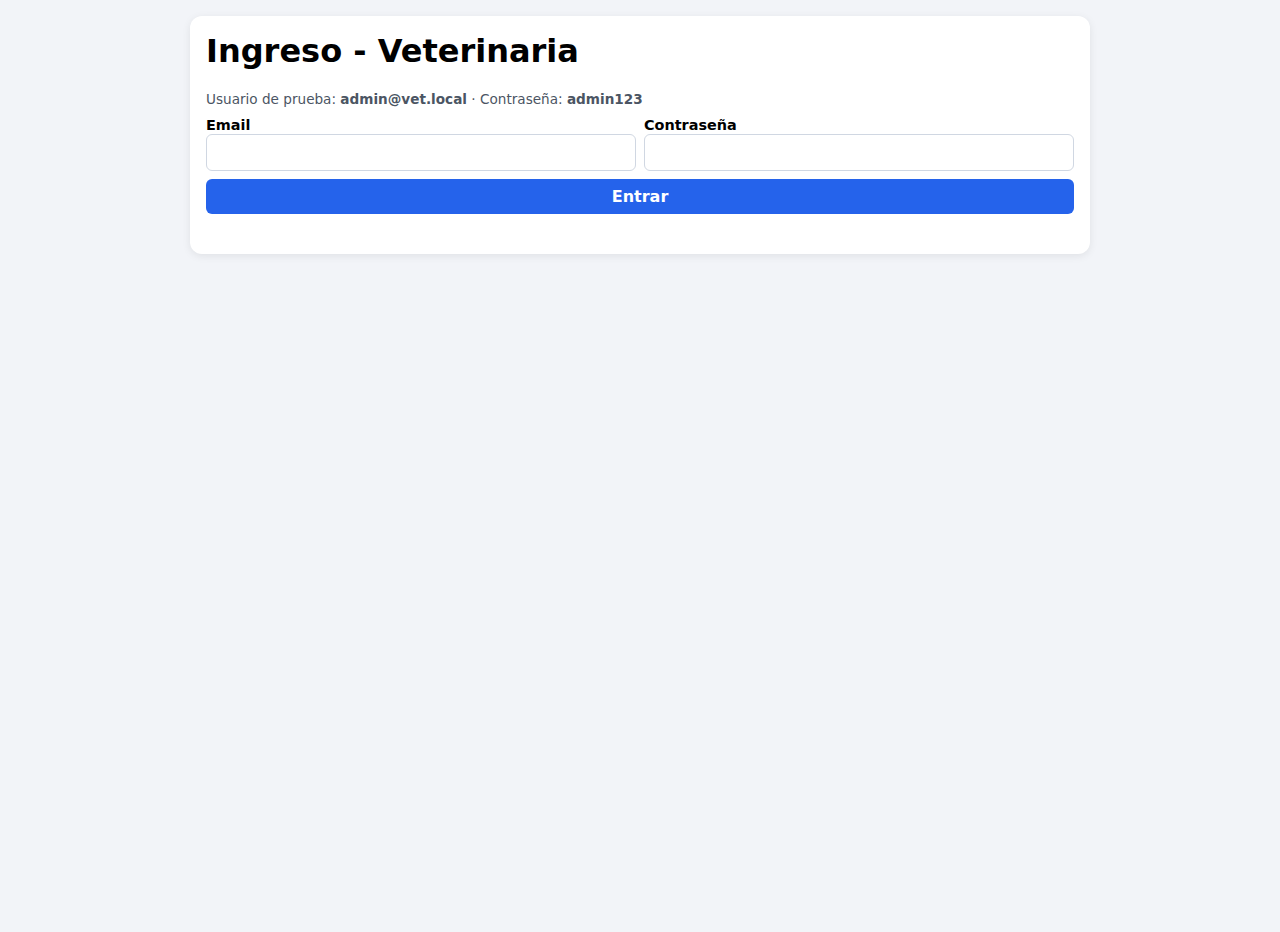
<file: index.html>
<!DOCTYPE html>
<html lang="es">
<head>
  <meta charset="UTF-8" />
  <title>Veterinaria - Fichas de Pacientes</title>
  <meta name="viewport" content="width=device-width, initial-scale=1.0" />
  <link rel="stylesheet" href="styles.css" />
  <script src="app.js" defer></script>
</head>
<body>
  <div class="app">
    <div class="card">
      <!-- VISTA LOGIN -->
      <section id="login-view">
        <h1>Ingreso - Veterinaria</h1>
        <p class="info">
          Usuario de prueba: <strong>admin@vet.local</strong> &middot;
          Contraseña: <strong>admin123</strong>
        </p>
        <form id="login-form">
          <div class="row">
            <div>
              <label for="login-email">Email</label>
              <input id="login-email" type="email" required />
            </div>
            <div>
              <label for="login-password">Contraseña</label>
              <input id="login-password" type="password" required />
            </div>
          </div>
          <button type="submit" class="btn-primary">Entrar</button>
          <div id="login-error" class="error"></div>
        </form>
      </section>

      <!-- VISTA PRINCIPAL -->
      <section id="main-view" class="hidden">
        <div class="top-bar">
          <div>
            <h1>Fichas de Pacientes</h1>
            <span class="pill" id="user-pill"></span>
          </div>
          <button id="logout-btn" class="btn-secondary">Cerrar sesión</button>
        </div>

        <!-- PESTAÑAS -->
        <nav class="tabs">
          <button class="tab-button active" data-target="new-patient-section">
            Nueva ficha
          </button>
          <button class="tab-button" data-target="patients-list-section">
            Pacientes guardados
          </button>
        </nav>

        <!-- SECCIÓN: NUEVA FICHA -->
        <section id="new-patient-section">
          <h2>Nueva ficha</h2>
          <form id="patient-form" novalidate>
            <div class="row">
              <div>
                <label for="patient-name">Nombre del paciente</label>
                <input id="patient-name" required />
                <p class="input-error" id="error-patientName"></p>
              </div>
              <div>
                <label for="patient-species">Especie</label>
                <input id="patient-species" placeholder="Perro, gato, etc." required />
                <p class="input-error" id="error-species"></p>
              </div>
              <div>
                <label for="patient-breed">Raza</label>
                <input id="patient-breed" />
              </div>
              <div>
                <label for="patient-age">Edad del paciente (años)</label>
                <input id="patient-age" type="number" min="0" step="0.1" />
                <p class="input-error" id="error-age"></p>
              </div>
            </div>

            <div class="row">
              <div>
                <label for="owner-name">Nombre del responsable</label>
                <input id="owner-name" required />
                <p class="input-error" id="error-ownerName"></p>
              </div>

              <div>
                <label for="owner-phone">Teléfono</label>
                <input id="owner-phone" type="number" />
                <p class="input-error" id="error-ownerPhone"></p>
              </div>
            </div>

            <div class="row">
              <div>
                <label>Vacunas al día</label>
                <div class="inline-radios">
                  <label><input type="radio" name="vaccines" value="Si">Sí</label>                  
                  <label><input type="radio" name="vaccines" value="No">No</label>
                </div>
              </div>
            </div>

            <div>
              <label for="patient-notes">Notas / Motivo de consulta</label>
              <textarea id="patient-notes"></textarea>
            </div>

            <!-- botón de guardar dentro del form -->
            <button type="submit" class="btn-primary">Guardar ficha</button>
          </form>
        </section>

        <!-- SECCIÓN: PACIENTES GUARDADOS -->
        <section id="patients-list-section" class="hidden">
          <h2>Pacientes registrados</h2>
          <div class="info" id="patient-info"></div>
          <div style="overflow-x:auto;">
            <table>
              <thead>
                <tr>
                  <th>Paciente</th>
                  <th>Responsable</th>
                  <th>Teléfono</th>
                  <th>Fecha</th>
                  <th>Acciones</th>
                </tr>
              </thead>
              <tbody id="patients-body">
                <!-- se llena con JS -->
              </tbody>
            </table>
          </div>
        </section>

    </div>
  </div>
</body>
</html>
</file>
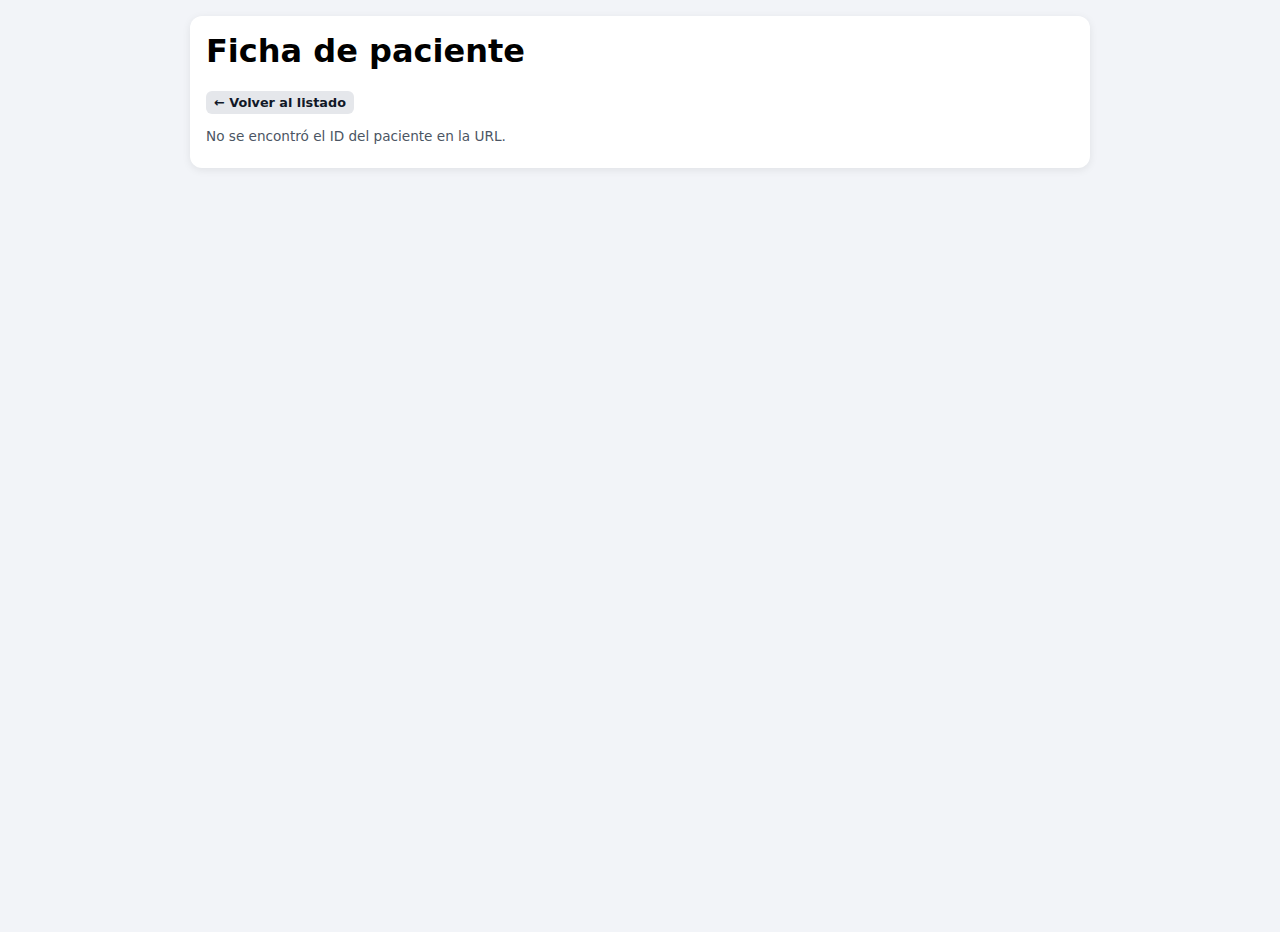
<file: patient.html>
<!DOCTYPE html>
<html lang="es">
<head>
  <meta charset="UTF-8" />
  <title>Ficha de paciente</title>
  <meta name="viewport" content="width=device-width, initial-scale=1.0" />
  <link rel="stylesheet" href="styles.css" />
  <script src="patient.js" defer></script>
</head>
<body>
  <div class="app">
    <div class="card">
      <h1>Ficha de paciente</h1>
      <button id="back-btn" class="btn-secondary btn-sm">← Volver al listado</button>
      <p class="info" id="patient-edit-info"></p>

      <form id="edit-patient-form">
        <div class="row">
          <div>
            <label for="edit-patient-name">Nombre del paciente</label>
            <input id="edit-patient-name" required />
          </div>
          <div>
            <label for="edit-patient-species">Especie</label>
            <input id="edit-patient-species" required />
          </div>
          <div>
            <label for="edit-patient-breed">Raza</label>
            <input id="edit-patient-breed" />
          </div>
          <div>
            <label for="edit-patient-age">Edad (años)</label>
            <input id="edit-patient-age" type="number" min="0" step="0.1" />
          </div>
        </div>

        <div class="row">
          <div>
            <label>Vacunas al día</label>
            <div class="inline-radios">
              <label><input type="radio" name="edit-vaccines" value="Si"> Sí</label>
              <label><input type="radio" name="edit-vaccines" value="No"> No</label>
            </div>
          </div>
        </div>

        <div class="row">
          <div>
            <label>Operaciones que tuvo</label>
            <div id="edit-operations-chips" class="chips-container"></div>
          </div>
          <div>
            <label>Estudios recientes</label>
            <div id="edit-studies-chips" class="chips-container"></div>
          </div>
        </div>

        <div>
          <label for="edit-owner-name">Nombre del responsable</label>
          <input id="edit-owner-name" required />
        </div>

        <div class="row">
          <div>
            <label for="edit-owner-phone">Teléfono</label>
            <input id="edit-owner-phone" type="tel" />
          </div>
        </div>

        <div>
          <label for="edit-patient-notes">Notas / Motivo de consulta</label>
          <textarea id="edit-patient-notes"></textarea>
        </div>

        <button type="submit" class="btn-primary">Guardar cambios</button>
      </form>
    </div>
  </div>
</body>
</html>
</file>
<file: styles.css>
:root {
  font-family: system-ui, -apple-system, BlinkMacSystemFont, "Segoe UI", sans-serif;
}

body {
  margin: 0;
  background: #f2f4f8;
}

.app {
  min-height: 100vh;
  display: flex;
  justify-content: center;
  align-items: flex-start;
  padding: 16px;
}

.card {
  background: #fff;
  border-radius: 12px;
  padding: 16px;
  box-shadow: 0 2px 8px rgba(0,0,0,0.08);
  width: 100%;
  max-width: 900px;
  box-sizing: border-box;
}

h1, h2, h3 {
  margin-top: 0;
}

.hidden {
  display: none;
}

form {
  display: grid;
  gap: 8px;
  margin-bottom: 16px;
}

label {
  font-size: 0.9rem;
  font-weight: 600;
}

input, textarea, button {
  font: inherit;
}

input, textarea {
  width: 100%;
  padding: 8px;
  border-radius: 6px;
  border: 1px solid #d0d7e2;
  box-sizing: border-box;
}

textarea {
  resize: vertical;
  min-height: 60px;
}

button {
  padding: 8px 12px;
  border-radius: 6px;
  border: none;
  cursor: pointer;
  font-weight: 600;
}

.btn-primary {
  background: #2563eb;
  color: white;
}

.btn-secondary {
  background: #e5e7eb;
  color: #111827;
}

.row {
  display: grid;
  grid-template-columns: repeat(auto-fit, minmax(180px, 1fr));
  gap: 8px;
}

.inline-radios {
  display: flex;
  gap: 16px;
  align-items: center;
}

.top-bar {
  display: flex;
  justify-content: space-between;
  align-items: center;
  gap: 8px;
  margin-bottom: 16px;
  flex-wrap: wrap;
}

.pill {
  display: inline-block;
  padding: 4px 8px;
  border-radius: 999px;
  background: #eff6ff;
  color: #1d4ed8;
  font-size: 0.8rem;
}

input[type="radio"] {
  width: auto;
  padding: 0;
  border: none;
  box-sizing: content-box;
  margin-right: 4px; 
}

/* PESTAÑAS */
.tabs {
  display: flex;
  gap: 8px;
  margin-bottom: 16px;
  border-bottom: 1px solid #e5e7eb;
  flex-wrap: wrap;
}

.tab-button {
  background: transparent;
  border-radius: 999px 999px 0 0;
  border: none;
  padding: 8px 16px;
  cursor: pointer;
  font-weight: 600;
  font-size: 0.9rem;
  color: #4b5563;
}

.tab-button.active {
  background: #2563eb;
  color: white;
}

/* TABLA */
table {
  width: 100%;
  border-collapse: collapse;
  font-size: 0.9rem;
}

th, td {
  padding: 6px 8px;
  border-bottom: 1px solid #e5e7eb;
  text-align: left;
  vertical-align: top;
}

th {
  background: #f9fafb;
  font-weight: 600;
}

.error {
  color: #b91c1c;
  font-size: 0.85rem;
}

.info {
  font-size: 0.85rem;
  color: #4b5563;
  margin-bottom: 8px;
}

.btn-sm {
  padding: 4px 8px;
  font-size: 0.8rem;
}

.btn-danger {
  background: #dc2626;
  color: #ffffff;
}
.btn-danger:hover {
  filter: brightness(0.9);
}

.btn-outline {
  background: transparent;
  border: 1px solid #d1d5db;
  color: #111827;
}
.btn-outline:hover {
  background: #e5e7eb;
}

.input-error {
  color: #b91c1c;
  font-size: 0.8rem;
  margin: 2px 0 0;
  min-height: 14px; /* reserva espacio aunque no haya error */
}


@media (max-width: 600px) {
  .card {
    padding: 12px;
  }

  table {
    font-size: 0.8rem;
  }

  th, td {
    padding: 4px 6px;
  }
}
</file>
